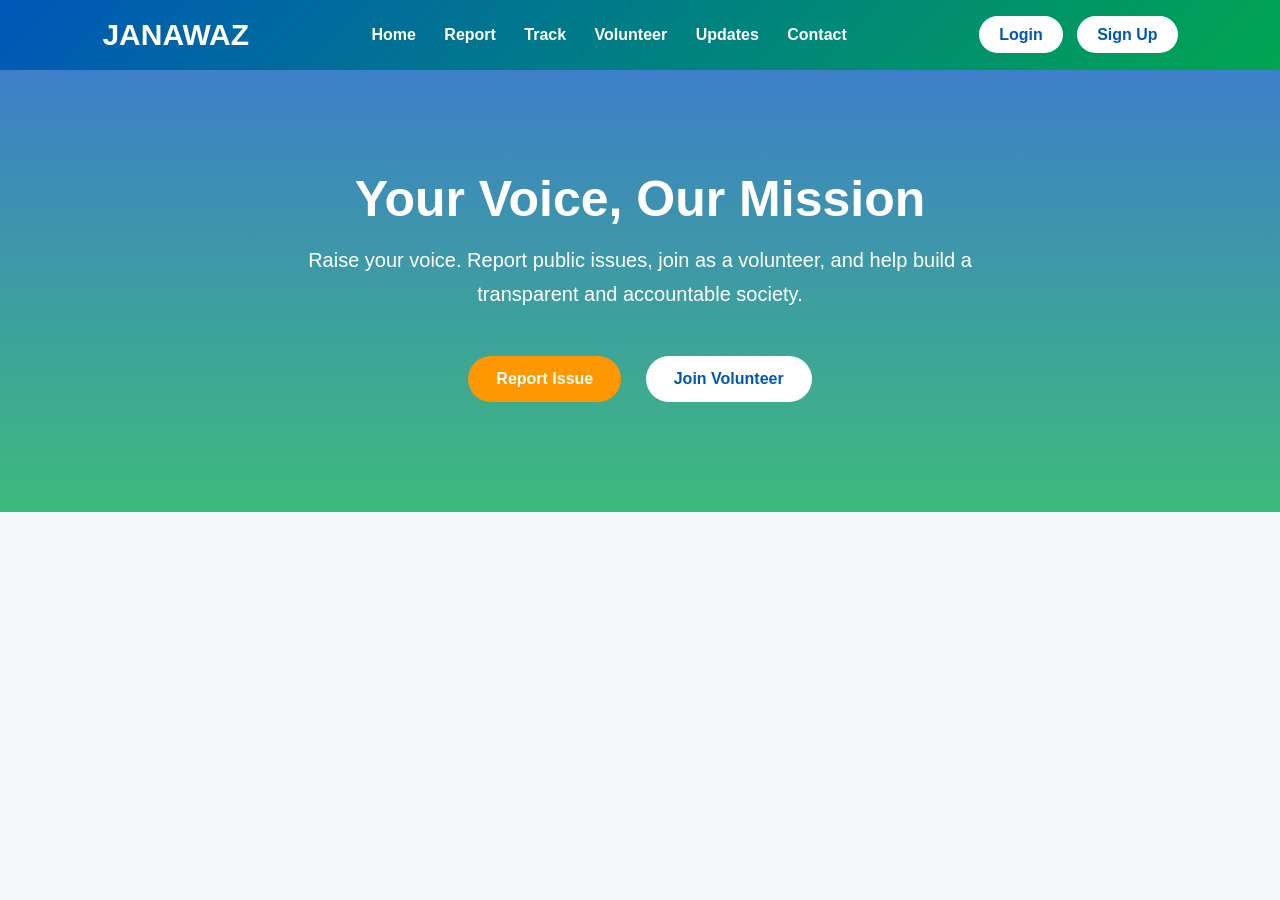
<file: index_v2.html>
<!DOCTYPE html>
<html lang="en">
<head>
<meta charset="UTF-8">
<meta name="viewport" content="width=device-width, initial-scale=1.0">
<title>Janawaz 2.0</title>

<style>
*{
margin:0;
padding:0;
box-sizing:border-box;
font-family:Arial,sans-serif;
}

body{
background:#f5f7fa;
color:#333;
}

header{
background:linear-gradient(135deg,#0057B8,#00A651);
color:#fff;
padding:18px 8%;
display:flex;
justify-content:space-between;
align-items:center;
flex-wrap:wrap;
}

.logo{
font-size:30px;
font-weight:bold;
}

nav a{
text-decoration:none;
color:white;
margin:0 12px;
font-weight:bold;
}

nav a:hover{
color:#FFD54F;
}

.btn{
background:#fff;
color:#0057B8;
padding:10px 20px;
border-radius:30px;
text-decoration:none;
font-weight:bold;
margin-left:10px;
}

.hero{
text-align:center;
padding:100px 20px;
background:linear-gradient(rgba(0,87,184,.75),rgba(0,166,81,.75));
color:white;
}

.hero h1{
font-size:50px;
margin-bottom:15px;
}

.hero p{
font-size:20px;
max-width:700px;
margin:auto;
line-height:1.7;
}

.hero-buttons{
margin-top:35px;
}

.hero-buttons a{
display:inline-block;
margin:10px;
padding:14px 28px;
border-radius:40px;
text-decoration:none;
font-weight:bold;
}

.report{
background:#FF9800;
color:white;
}

.volunteer{
background:white;
color:#0057B8;
}
</style>
</head>

<body>

<header>

<div class="logo">JANAWAZ</div>

<nav>
<a href="#">Home</a>
<a href="#">Report</a>
<a href="#">Track</a>
<a href="#">Volunteer</a>
<a href="#">Updates</a>
<a href="#">Contact</a>
</nav>

<div>
<a class="btn" href="#">Login</a>
<a class="btn" href="#">Sign Up</a>
</div>

</header>

<section class="hero">

<h1>Your Voice, Our Mission</h1>

<p>
Raise your voice. Report public issues, join as a volunteer,
and help build a transparent and accountable society.
</p>

<div class="hero-buttons">

<a class="report" href="#">Report Issue</a>

<a class="volunteer" href="#">Join Volunteer</a>

</div>

</section>

</body>
</html>
</file>
